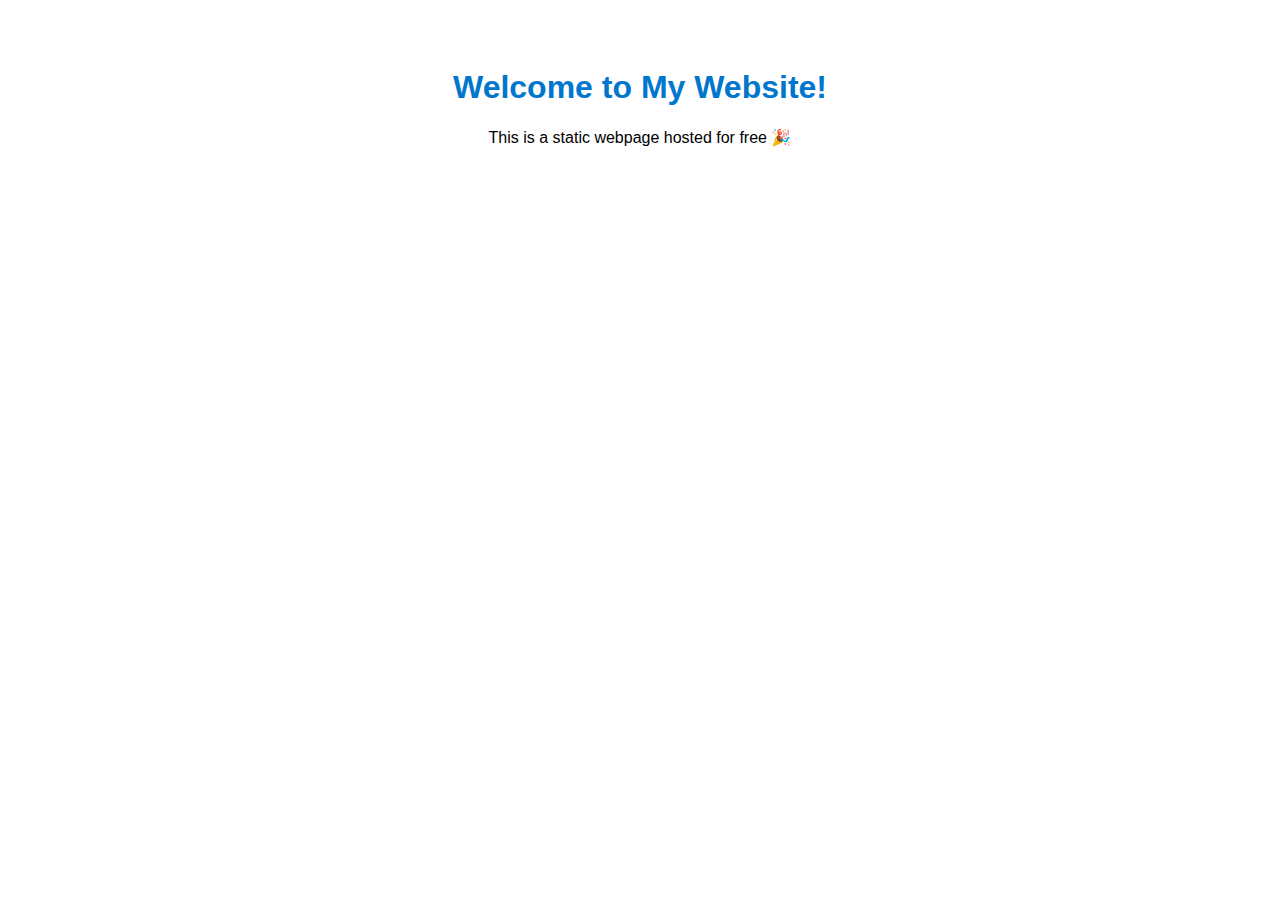
<file: MyhomePage.html>
<!-- Save this as index.html -->
<!DOCTYPE html>
<html>
<head>
  <title>My Awesome Website</title>
  <meta charset="UTF-8">
  <style>
    body { font-family: Arial; text-align: center; padding: 40px; }
    h1 { color: #0077cc; }
  </style>
</head>
<body>
  <h1>Welcome to My Website!</h1>
  <p>This is a static webpage hosted for free 🎉</p>
</body>
</html>
</file>
